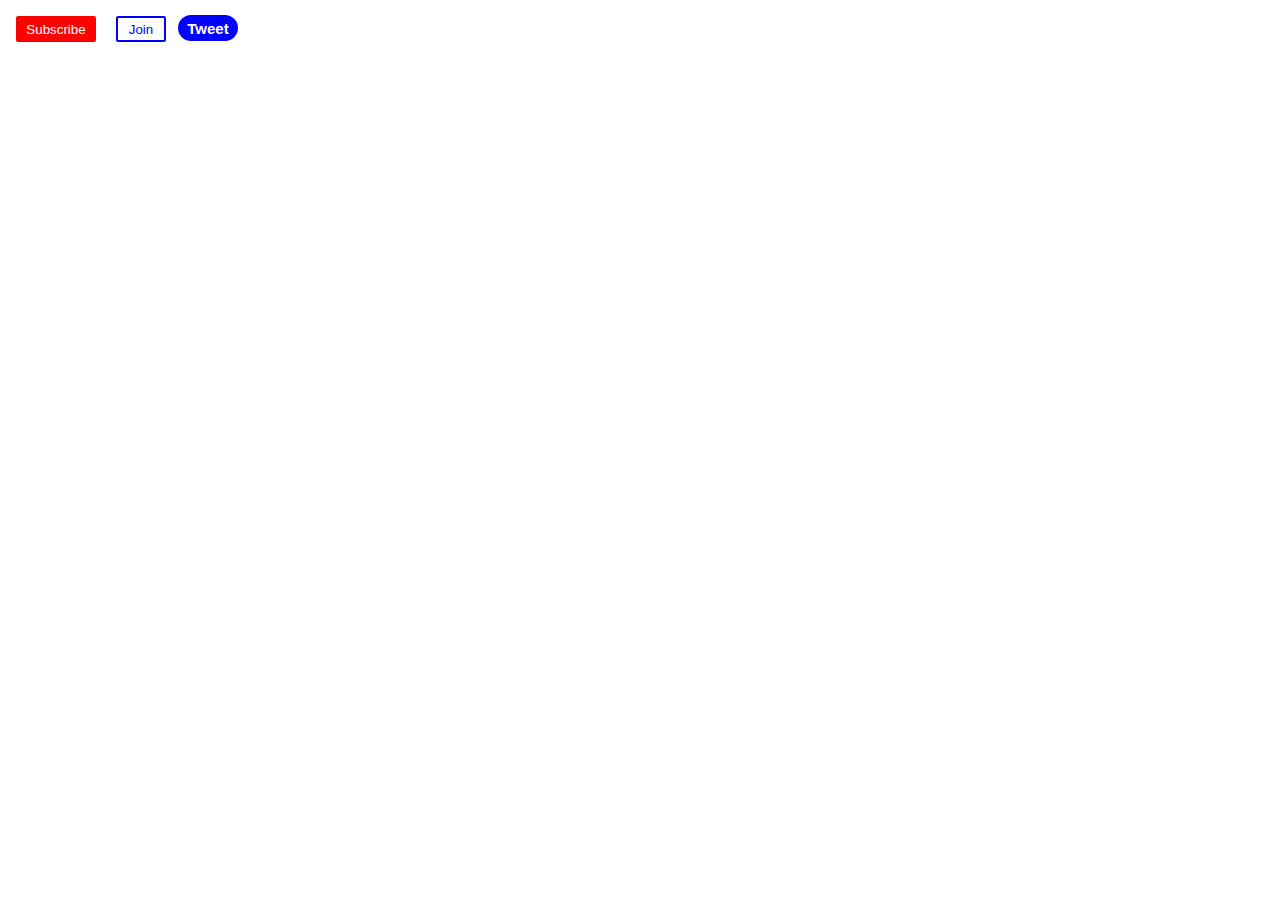
<file: New folder/intro to html/buttons.html>
<html>
    <head>
        <title>second</title>
        <link rel="stylesheet" href="styles/button.css">
        </head>
        <body>
<button class="Sub">Subscribe</button>
<button class="join">Join</button>
<button class="tweet">Tweet</button>
        </body>
   
</html>
</file>
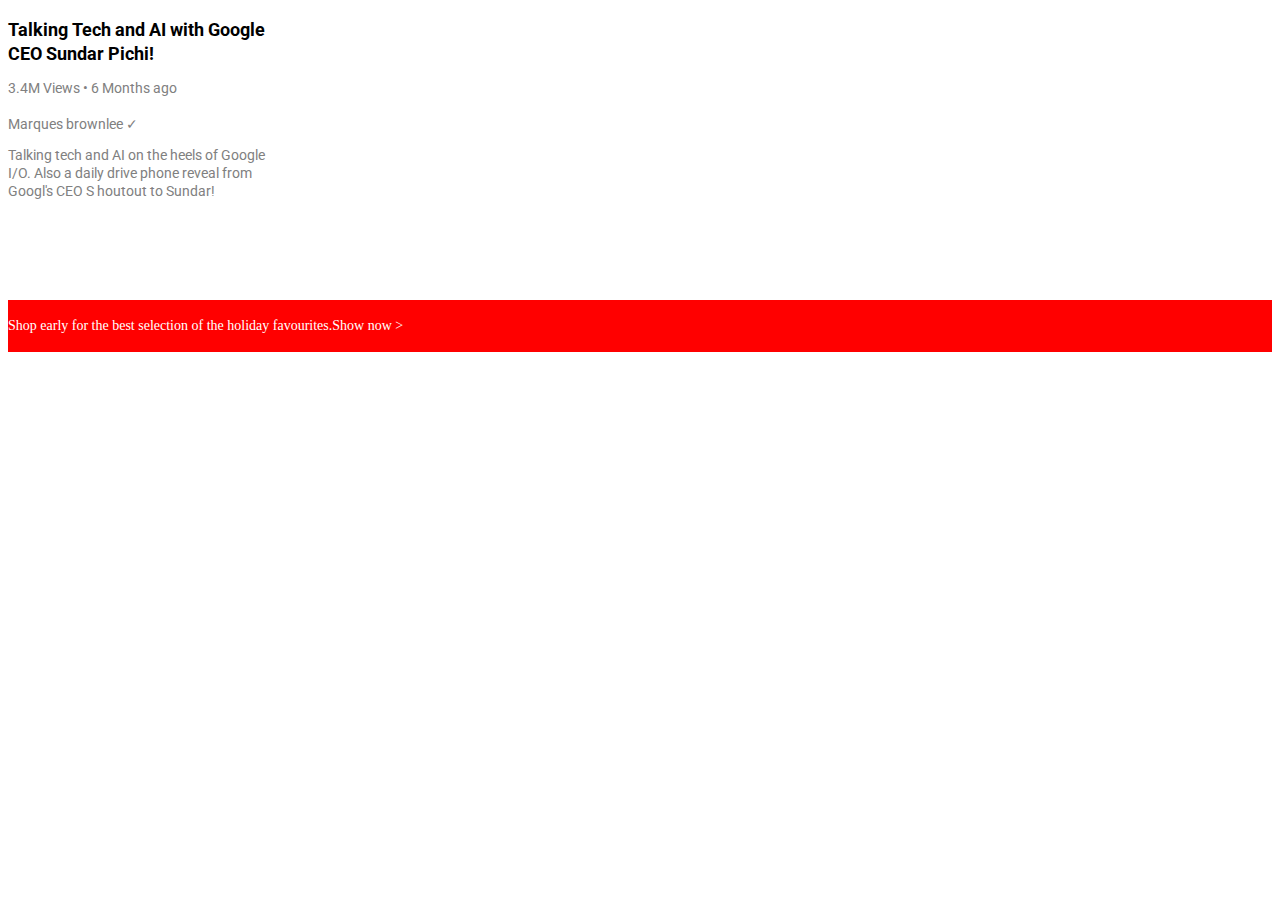
<file: New folder/intro to html/text.html>
<!Doctype html>
    <head>
        <title>first</title>
        <link rel="stylesheet" href="styles/text.css">
        <link rel="preconnect" href="https://fonts.googleapis.com">
<link rel="preconnect" href="https://fonts.gstatic.com" crossorigin>
<link href="https://fonts.googleapis.com/css2?family=Roboto:wght@400;700&display=swap" rel="stylesheet">

</head>

<body>

<p class="one">Talking Tech and AI with Google CEO Sundar Pichi!</p>
<p class="two">3.4M Views &#x2022; 6 Months ago</p>
<p class="three">Marques brownlee &#10003; </p>
<p class="four">Talking tech and AI on the heels of Google I/O. Also a
     daily drive phone reveal from Googl's CEO S
     houtout to Sundar!</p>
 <P class="apple">Shop early for the best selection of the holiday favourites.<span class="shop">Show now &#62;</span> </P>

</body>
</html>
</file>
<file: New folder/intro to html/styles/button.css>
.Sub {
    background-color: red;
    color: white;
    border-radius: 2px;
    border: none;
    height: 26px;
    width: 80px;
    margin: 8px;
    transition:  opacity 0.15;
    cursor: pointer;
    }

.Sub:hover {
    opacity: 0.7;
}

.sub:active {
    opacity: 0.3;
}
.join {
    background-color: white;
    color: blue;
    border-radius: 2px;
    height: 26px;
    width: 50px;
    margin: 8px;
    border-color: blue;
    cursor: pointer;
    border-style: solid;
    transition: opacity 0.15s;
}
.join:hover {
    background-color: blue;
    color: white;
    opacity: 0.7;
}
.join:active {
    opacity: 0.3;
}

.tweet {
    background-color: blue;
    color: white;
    border-radius: 13px;
    border-color: blue;
    border-style: solid;
    font-weight: bold;
    font-size: 15px;
    height: 26px;
    width: 60px;
    cursor: pointer;
}
.tweet:hover {
    box-shadow: 5px 5px 10px rgba(0, 0, 0, 0.3);
}
.tweet:active {
    opacity: 0.3;
}
</file>
<file: New folder/intro to html/styles/text.css>
.one {
    font-family: Roboto;
    font-size: 18px;
    font-weight: bold;
    width: 280px;
    line-height: 24px;
    margin-bottom: 0px;
}
.two {
    font-family: Roboto;
    font-size: 14px;
    color: gray;
    margin-bottom: 20px;
}
.three {
    font-family:Roboto;
    font-size: 14px;
    color: gray;
}
.four {
    font-family: Roboto;
    font-size: 14px;
    color: gray;
    width: 280px;
    line-height: 18px;
    margin-bottom: 100px;
   
}
.apple {
    margin-bottom: 50px;
    font-size: 14px;
    background-color: red;
    color: white;
    padding-top: 18px;
    padding-bottom: 18px;
}
.shop{
    cursor: pointer;
}
.shop:hover {
    text-decoration: underline;
}
</file>
